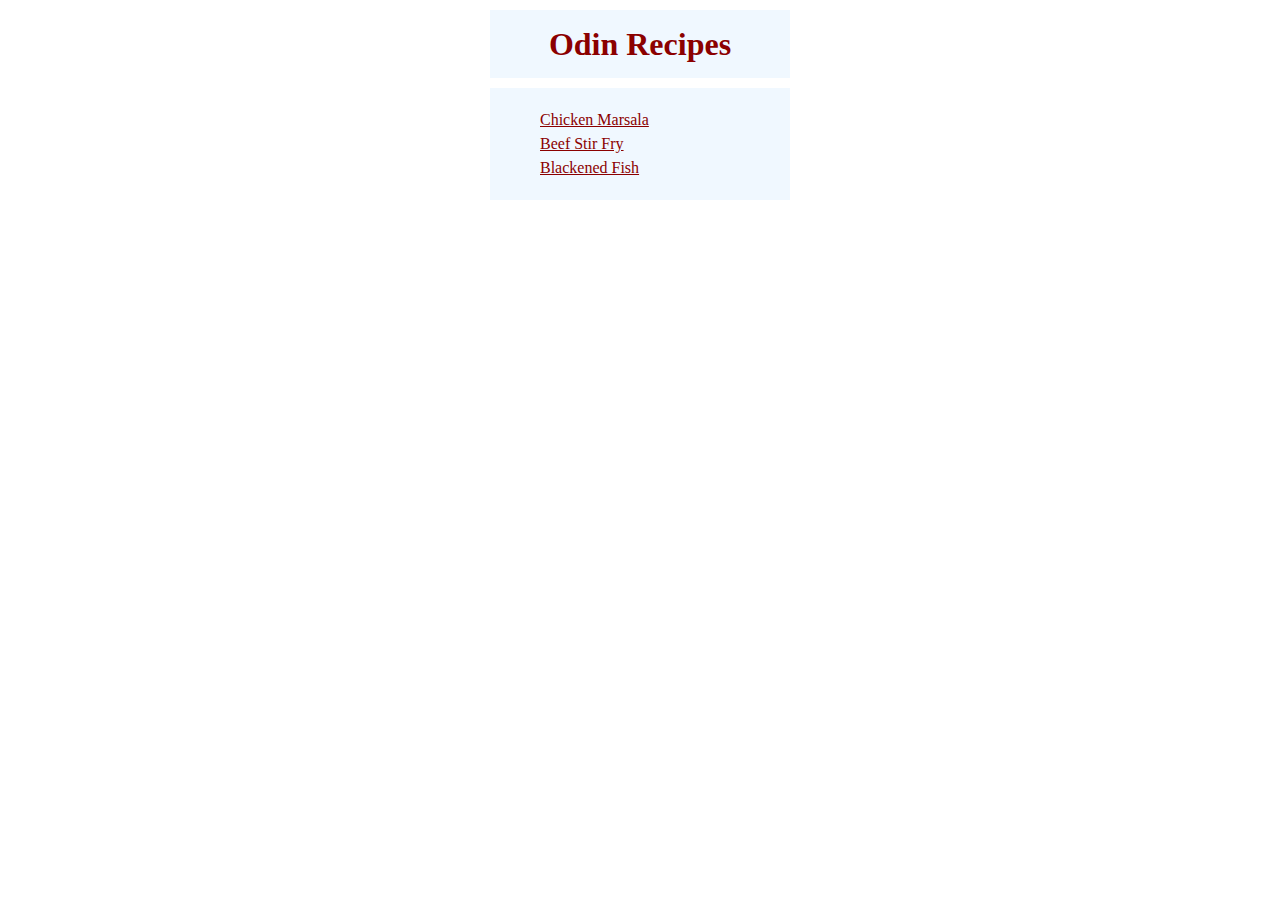
<file: index.html>
<!DOCTYPE html>
<html lang="en">
<head>
  <meta charset="UTF-8">
  <title>Odin Recipes</title>
  <link rel="stylesheet" href="./index.css">
</head>
<body>
  <div class="title">
    <h1>Odin Recipes</h1>
  </div>
  <div class="list">
    <ul>
      <li><a href="./recipes/chicken-marsala.html">Chicken Marsala</a></li>
      <li><a href="./recipes/beef-stir-fry.html">Beef Stir Fry</a></li>
      <li><a href="./recipes/blackened-fish.html">Blackened Fish</a></li>
    </ul>
  </div>

</body>
</html>
</file>
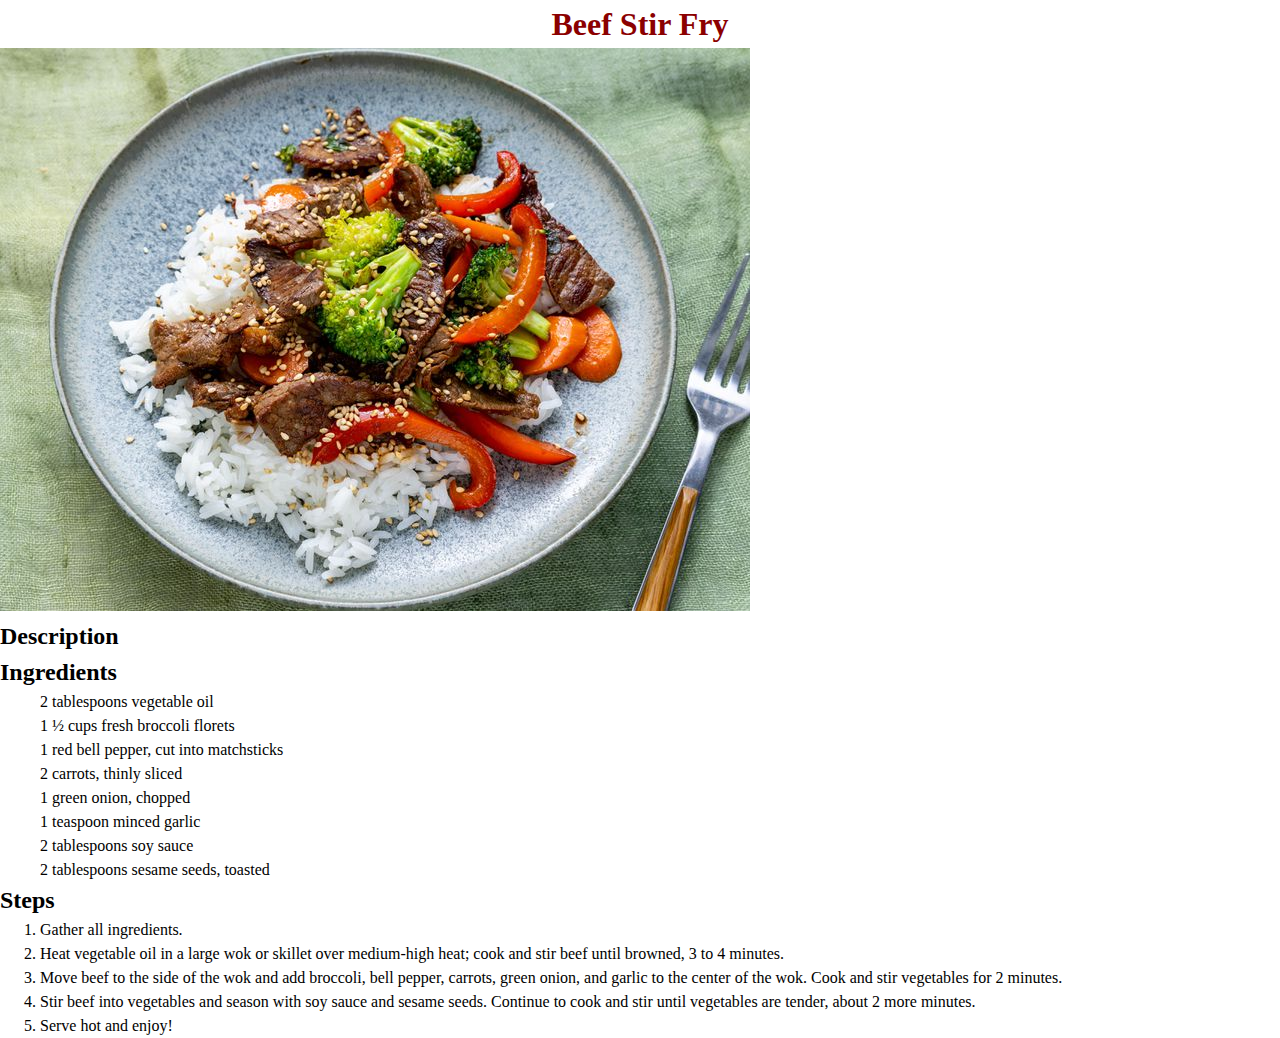
<file: recipes/beef-stir-fry.html>
<!DOCTYPE html>
<html lang="en">
<head>
  <meta charset="UTF-8">
  <title>Beef Stir Fry</title>
  <link rel="stylesheet" href="../index.css">
</head>
<body>
  <h1>Beef Stir Fry</h1>
  <img src="../img/beef-stir-fry.jpg" alt="beef stir fry">
  <h2>Description</h2>
  <p></p>
  <h2>Ingredients</h2>
  <ul>
    <li>2 tablespoons vegetable oil</li>
    <li>1 ½ cups fresh broccoli florets</li>
    <li>1 red bell pepper, cut into matchsticks</li>
    <li>2 carrots, thinly sliced</li>
    <li>1 green onion, chopped</li>
    <li>1 teaspoon minced garlic</li>
    <li>2 tablespoons soy sauce</li>
    <li>2 tablespoons sesame seeds, toasted</li>
  </ul>
  <h2>Steps</h2>
  <ol>
    <li>Gather all ingredients.</li>
    <li>Heat vegetable oil in a large wok or skillet over medium-high heat; cook and stir beef until browned, 3 to 4 minutes.</li>
    <li>Move beef to the side of the wok and add broccoli, bell pepper, carrots, green onion, and garlic to the center of the wok. Cook and stir vegetables for 2 minutes.</li>
    <li>Stir beef into vegetables and season with soy sauce and sesame seeds. Continue to cook and stir until vegetables are tender, about 2 more minutes.</li>
    <li>Serve hot and enjoy!</li>
  </ol>
</body>
</html>
</file>
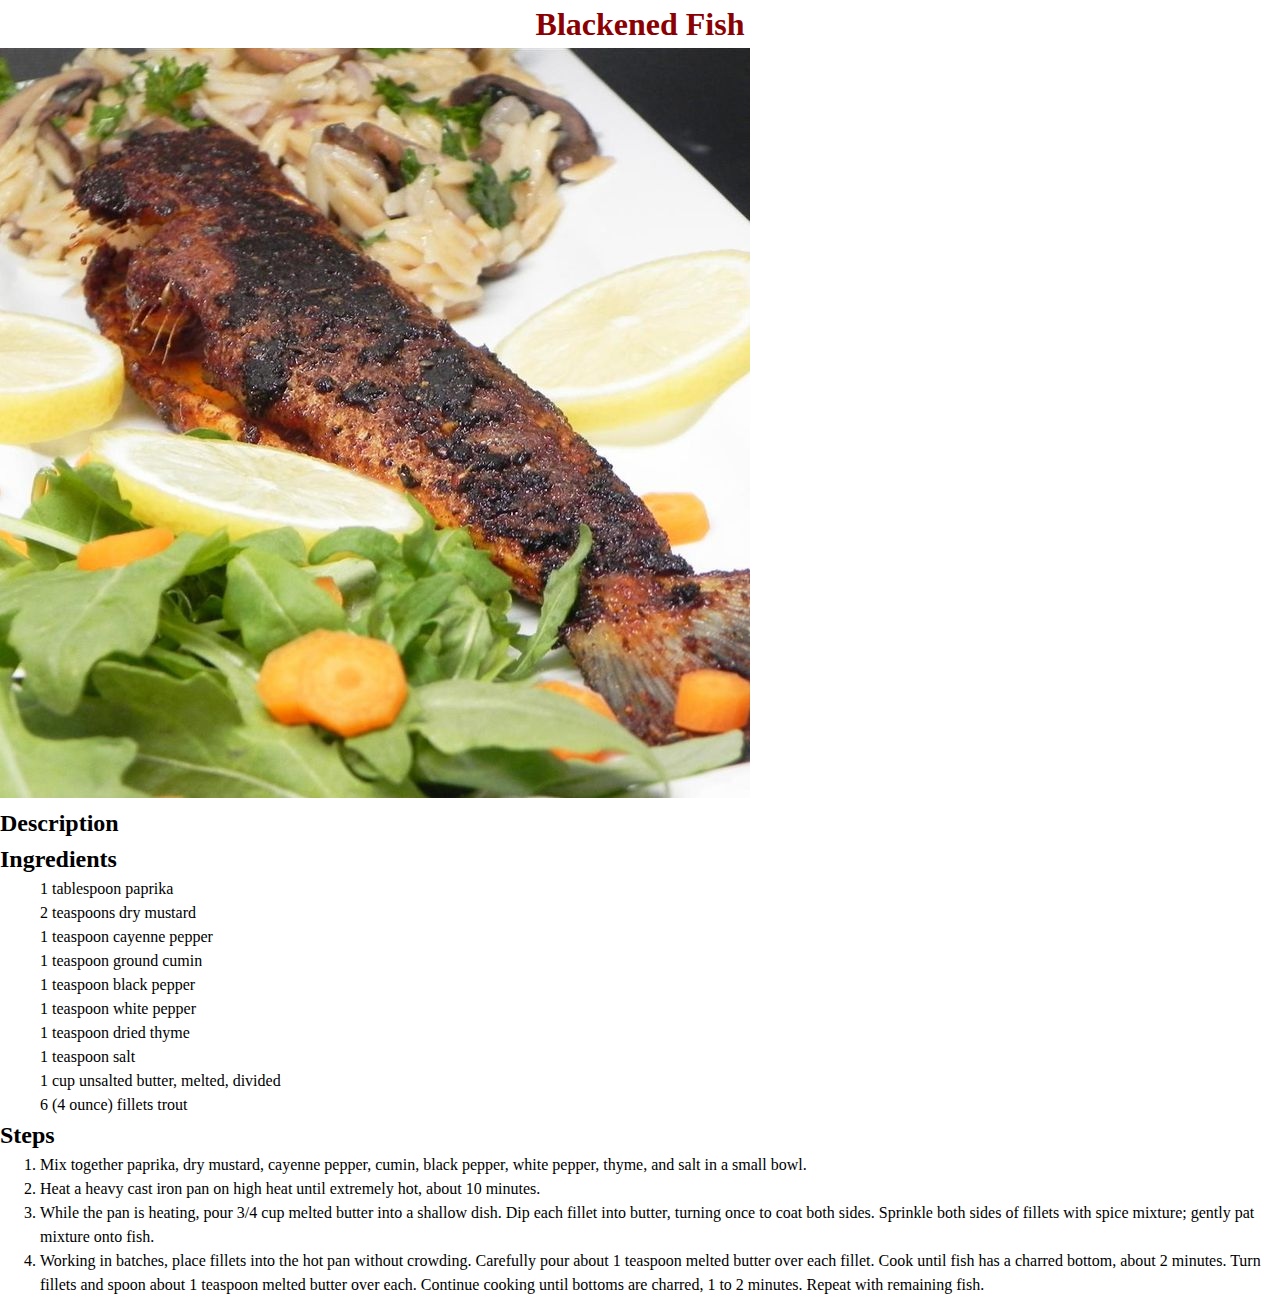
<file: recipes/blackened-fish.html>
<!DOCTYPE html>
<html lang="en">
<head>
  <meta charset="UTF-8">
  <title>Blackened Fish</title>
  <link rel="stylesheet" href="../index.css">
</head>
<body>
  <h1>Blackened Fish</h1>
  <img src="../img/blackened-fish.jpg" alt="blackened fish">
  <h2>Description</h2>
  <p></p>
  <h2>Ingredients</h2>
  <ul>
    <li>1 tablespoon paprika</li>
    <li>2 teaspoons dry mustard</li>
    <li>1 teaspoon cayenne pepper</li>
    <li>1 teaspoon ground cumin</li>
    <li>1 teaspoon black pepper</li>
    <li>1 teaspoon white pepper</li>
    <li>1 teaspoon dried thyme</li>
    <li>1 teaspoon salt</li>
    <li>1 cup unsalted butter, melted, divided</li>
    <li>6 (4 ounce) fillets trout</li> 
  </ul>
  <h2>Steps</h2>
  <ol>
    <li>Mix together paprika, dry mustard, cayenne pepper, cumin, black pepper, white pepper, thyme, and salt in a small bowl.</li>
    <li>Heat a heavy cast iron pan on high heat until extremely hot, about 10 minutes.</li>
    <li>While the pan is heating, pour 3/4 cup melted butter into a shallow dish. Dip each fillet into butter, turning once to coat both sides. Sprinkle both sides of fillets with spice mixture; gently pat mixture onto fish.</li>
    <li>Working in batches, place fillets into the hot pan without crowding. Carefully pour about 1 teaspoon melted butter over each fillet. Cook until fish has a charred bottom, about 2 minutes. Turn fillets and spoon about 1 teaspoon melted butter over each. Continue cooking until bottoms are charred, 1 to 2 minutes. Repeat with remaining fish.</li>
  </ol>
</body>
</html>
</file>
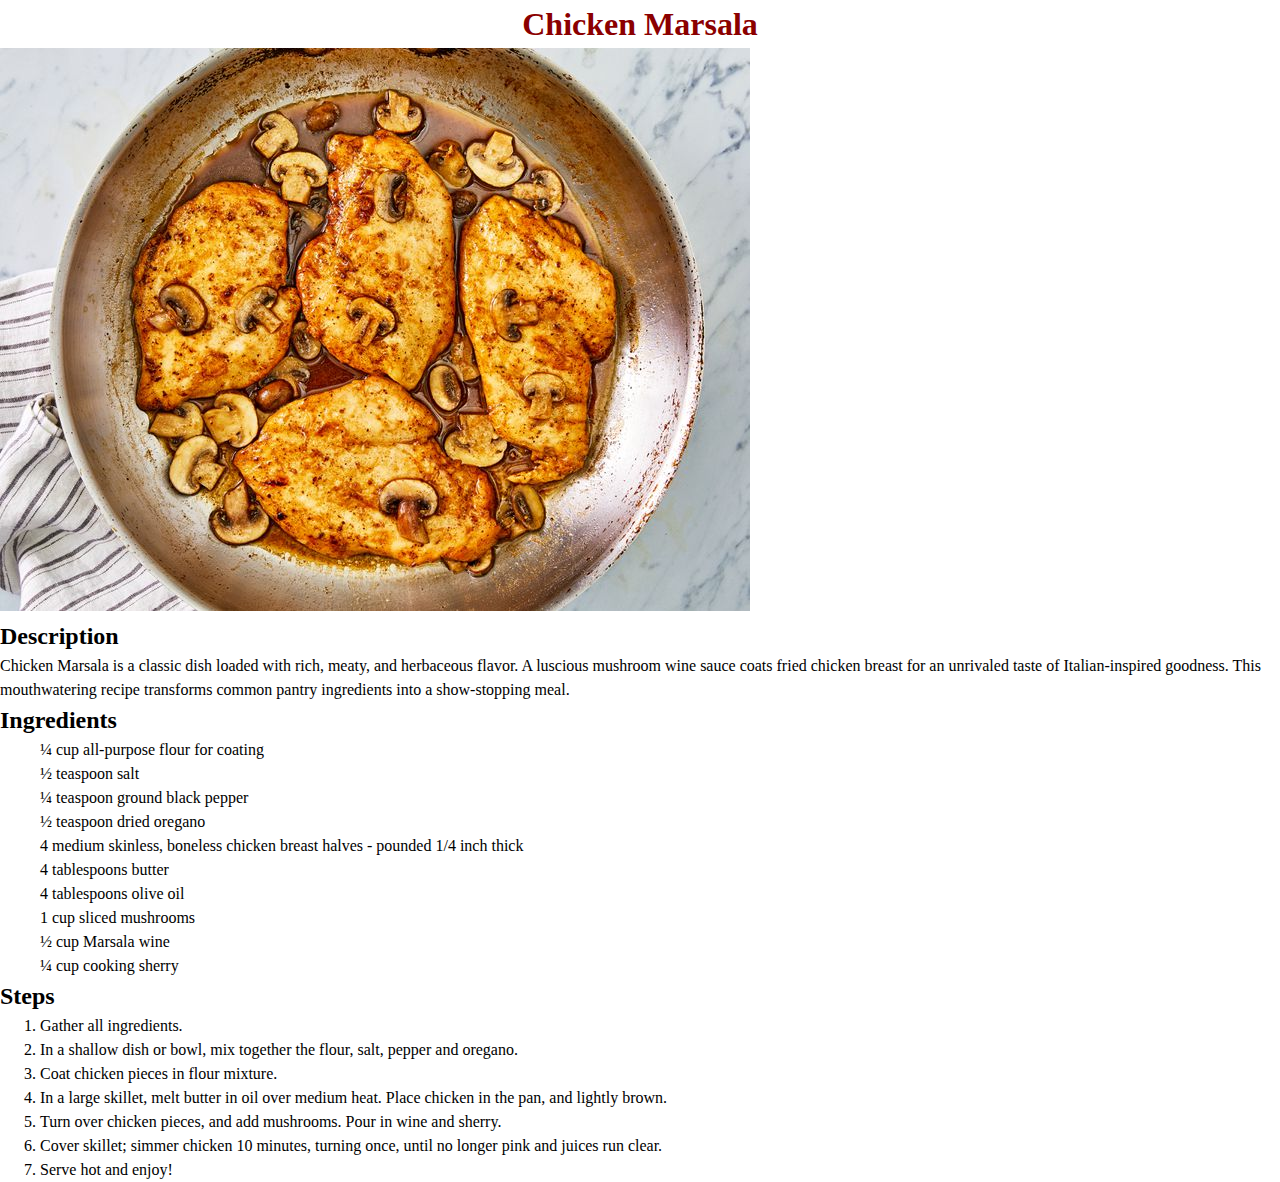
<file: recipes/chicken-marsala.html>
<!DOCTYPE html>
<html lang="en">
<head>
  <meta charset="UTF-8">
  <title>Chicken Marsala</title>
  <link rel="stylesheet" href="../index.css">
</head>
<body>
  <h1>Chicken Marsala</h1>
  <img src="../img/chicken-marsala.jpg" alt="chicken marsala">
  <h2>Description</h2>
  <p>Chicken Marsala is a classic dish loaded with rich, meaty, and herbaceous flavor. A luscious mushroom wine sauce coats fried chicken breast for an unrivaled taste of Italian-inspired goodness. This mouthwatering recipe transforms common pantry ingredients into a show-stopping meal.</p>
  <h2>Ingredients</h2>
  <ul>
    <li>¼ cup all-purpose flour for coating</li>
    <li>½ teaspoon salt</li>
    <li>¼ teaspoon ground black pepper</li>
    <li>½ teaspoon dried oregano</li>
    <li>4 medium skinless, boneless chicken breast halves - pounded 1/4 inch thick</li>
    <li>4 tablespoons butter</li>
    <li>4 tablespoons olive oil</li>
    <li>1 cup sliced mushrooms</li>
    <li>½ cup Marsala wine</li>
    <li>¼ cup cooking sherry</li>
  </ul>
  <h2>Steps</h2>
  <ol>
    <li>Gather all ingredients.</li>
    <li>In a shallow dish or bowl, mix together the flour, salt, pepper and oregano.</li>
    <li>Coat chicken pieces in flour mixture.</li>
    <li>In a large skillet, melt butter in oil over medium heat. Place chicken in the pan, and lightly brown.</li>
    <li>Turn over chicken pieces, and add mushrooms. Pour in wine and sherry.</li>
    <li>Cover skillet; simmer chicken 10 minutes, turning once, until no longer pink and juices run clear.</li>
    <li>Serve hot and enjoy!</li>
  </ol>
</body>
</html>
</file>
<file: index.css>
*, *::before, *::after {
  box-sizing: border-box;
}
* {
  margin: 0;
}
body {
  line-height: 1.5;
}


h1 {
  color: darkred;
  text-align: center;
}
ul {
  list-style: none;
}

li a { 
  color: darkred;
  font-family: 'Times New Roman', Times, serif;
  padding: 10px;
}

.title {
  padding: 10px;
  background-color: aliceblue;
  width: 300px;
  margin: 10px auto;
}

.list {
  background-color: aliceblue;
  width: 300px;
  margin: 0 auto;
  padding: 20px 0;
}
</file>
